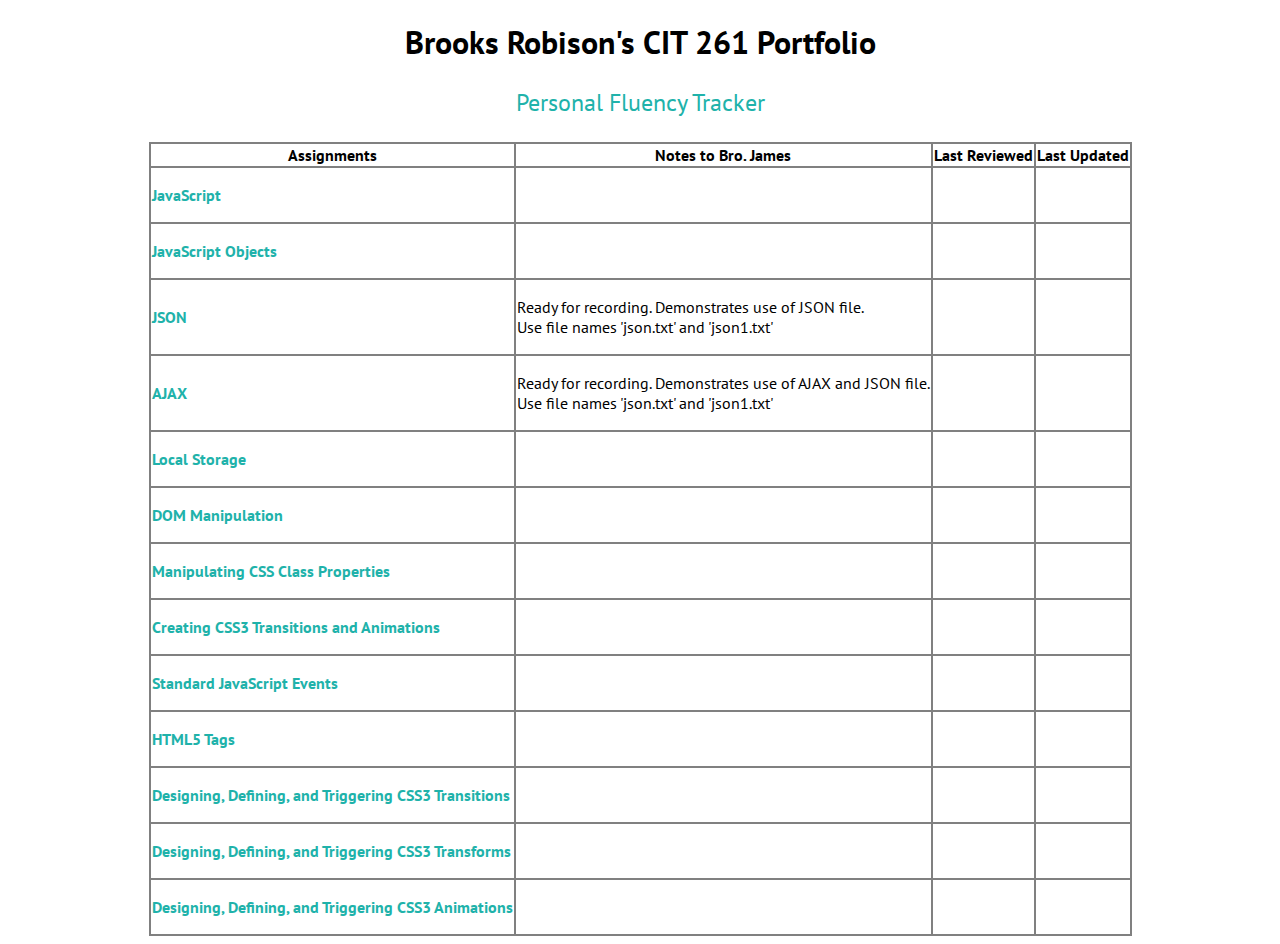
<file: index.html>
<!DOCTYPE html>

<html lang="en">
	<head>
		<meta charset="utf-8">
		<meta http-equiv="X-UA-Compatible" content="IE=edge">
		<meta name="viewport" content="width=device-width, initial-scale=1">
		<!-- The above 3 meta tags *must* come first in the head; any other head content must come *after* these tags -->
		<meta name="description" content="CIT_261_Portfolio">
		<meta name="author" content="Brooks Robison">

		<meta name="mobile-web-app-capable" content="yes">
		<title>Brooks Robison | CIT 261 Portfolio</title>
		<link href="main.css" rel="stylesheet">
	</head>
	<body>

		<h1 class="header1">Brooks Robison's CIT 261 Portfolio</h1>
		<p class="tracker">
			<a href="https://docs.google.com/spreadsheets/d/1wlnfDEASwIFzv-Yt3usRhA55cYK2EIuANm2DeZxdG28/edit?usp=sharing" target="_blank">
			Personal Fluency Tracker</a>
		</p>
		<table class="assignTbl">
			<tr>
				<th>
					<span>Assignments</span>
				</th>
				<th>
					<span>Notes to Bro. James</span>
				</th>
				<th>
					<span>Last Reviewed</span>
				</th>
				<th>
					<span>Last Updated</span>
				</th>
			</tr>
			<tr>
				<td>
					<p class="assignList"><a href="#" target="_blank"><span>JavaScript</span></a></p>
				</td>
				<td>
					<p></p>
				</td>
				<td>
					<p></p>
				</td>
				<td>
					<p></p>
				</td>
			</tr>
			<tr>
				<td>
					<p class="assignList"><a href="##" target="_blank"><span>JavaScript Objects</span></a></p>
				</td>
				<td>
					<p></p>
				</td>
				<td>
					<p></p>
				</td>
				<td>
					<p></p>
				</td>
			</tr>
			</tr>
			<tr>
				<td>
					<p class="assignList"><a href="JSON_AJAX/jsonajax.html" target="_blank"><span>JSON</span></a></p>
				</td>
				<td>
					<p>Ready for recording. Demonstrates use of JSON file.<br>Use file names 'json.txt' and 'json1.txt'</p>
				</td>
				<td>
					<p></p>
				</td>
				<td>
					<p></p>
				</td>
			</tr>
			<tr>
				<td>
					<p class="assignList"><a href="JSON_AJAX/jsonajax.html" target="_blank"><span>AJAX</span></a></p>
				</td>
				<td>
					<p>Ready for recording. Demonstrates use of AJAX and JSON file.<br>Use file names 'json.txt' and 'json1.txt'</p>
				</td>
				<td>
					<p></p>
				</td>
				<td>
					<p></p>
				</td>
			</tr>
			<tr>
				<td>
					<p class="assignList"><a href="#####" target="_blank"><span>Local Storage</span></a></p>
				</td>
				<td>
					<p></p>
				</td>
				<td>
					<p></p>
				</td>
				<td>
					<p></p>
				</td>
			</tr>
			<tr>
				<td>
					<p class="assignList"><a href="######" target="_blank"><span>DOM Manipulation</span></a></p>
				</td>
				<td>
					<p></p>
				</td>
				<td>
					<p></p>
				</td>
				<td>
					<p></p>
				</td>
			</tr>
			<tr>
				<td>
					<p class="assignList"><a href="#######" target="_blank"><span>Manipulating CSS Class Properties</span></a></p>
				</td>
				<td>
					<p></p>
				</td>
				<td>
					<p></p>
				</td>
				<td>
					<p></p>
				</td>
			</tr>
			<tr>
				<td>
					<p class="assignList"><a href="########" target="_blank"><span>Creating CSS3 Transitions and Animations</span></a></p>
				</td>
				<td>
					<p></p>
				</td>
				<td>
					<p></p>
				</td>
				<td>
					<p></p>
				</td>
			</tr>
			<tr>
				<td>
					<p class="assignList"><a href="#########" target="_blank"><span>Standard JavaScript Events</span></a></p>
				</td>
				<td>
					<p></p>
				</td>
				<td>
					<p></p>
				</td>
				<td>
					<p></p>
				</td>
			</tr>
			<tr>
				<td>
					<p class="assignList"><a href="##########" target="_blank"><span>HTML5 Tags</span></a></p>
				</td>
				<td>
					<p></p>
				</td>
				<td>
					<p></p>
				</td>
				<td>
					<p></p>
				</td>
			</tr>
			<tr>
				<td>
					<p class="assignList"><a href="###########" target="_blank"><span>Designing, Defining, and Triggering CSS3 Transitions</span></a></p>
				</td>
				<td>
					<p></p>
				</td>
				<td>
					<p></p>
				</td>
				<td>
					<p></p>
				</td>
			</tr>
			<tr>
				<td>
					<p class="assignList"><a href="############" target="_blank"><span>Designing, Defining, and Triggering CSS3 Transforms</span></a></p>
				</td>
				<td>
					<p></p>
				</td>
				<td>
					<p></p>
				</td>
				<td>
					<p></p>
				</td>
			</tr>
			<tr>
				<td>
					<p class="assignList"><a href="#############" target="_blank"><span>Designing, Defining, and Triggering CSS3 Animations</span></a></p>
				</td>
				<td>
					<p></p>
				</td>
				<td>
					<p></p>
				</td>
				<td>
					<p></p>
				</td>
			</tr>
		</table>
	</body>
</html>
</file>
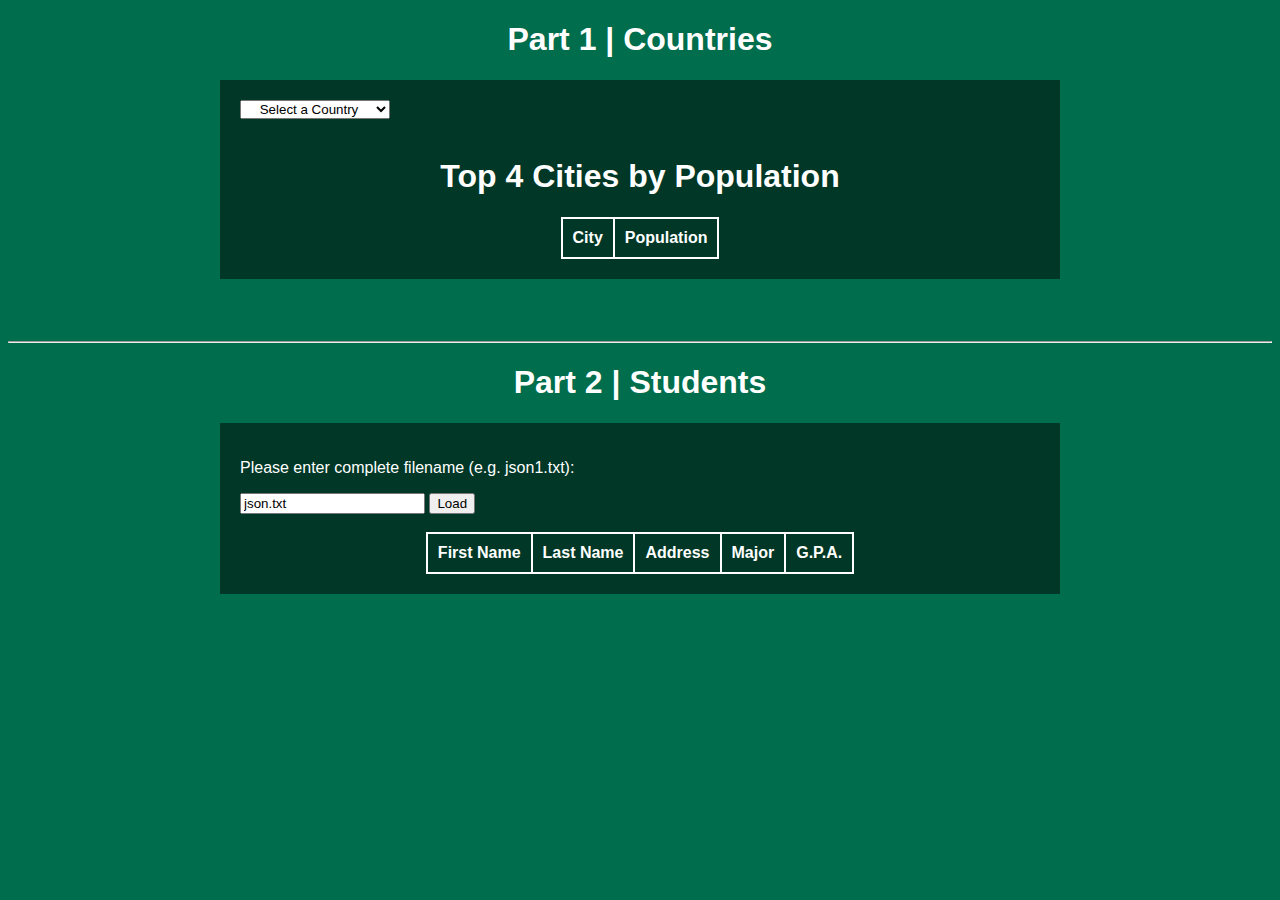
<file: JSON_AJAX/index.html>
<!DOCTYPE html>
<html lang="en">
   <head charset="utf-8">
      <title>Brooks Robison | Week10</title>
      <script type="text/javascript" src="week10.js"></script>
      <link rel="stylesheet" type="text/css" href="week10style.css"></link>
   </head>
   <body>
      <!-- Part One -->
      <h1>Part 1 | Countries</h1>
      <div id="part1">
         <select id="countries" onchange="onCityClick()">
            <option disabled selected value>Select a Country</option>
            <option value="usa.txt">USA</option>
            <option value="mexico.txt">Mexico</option>
            <option value="canada.txt">Canada</option>
            <option value="russia.txt">Russia</option>
         </select>
         <br><br>
         <h1>Top 4 Cities by Population</h1>
         <table id="cities">
            <tr>
               <th>City</th>
               <th>Population</th>
            </tr>
         </table>
      </div>

      <br><br><br>
      <hr>

      <!-- Part Two -->
      <h1>Part 2 | Students</h1>
      <div id="part2">
         <p>Please enter complete filename (e.g. json1.txt):</p>
         <input id="fileName" type="text" value="json.txt"></input>
         <button onclick="onLoadClick()">Load</button>
         <br><br>
         <table id="students">
            <tr>
               <th>First Name</th>
               <th>Last Name</th>
               <th>Address</th>
               <th>Major</th>
               <th>G.P.A.</th>
            </tr>
         </table>
      </div>
   </body>
</html>
</file>
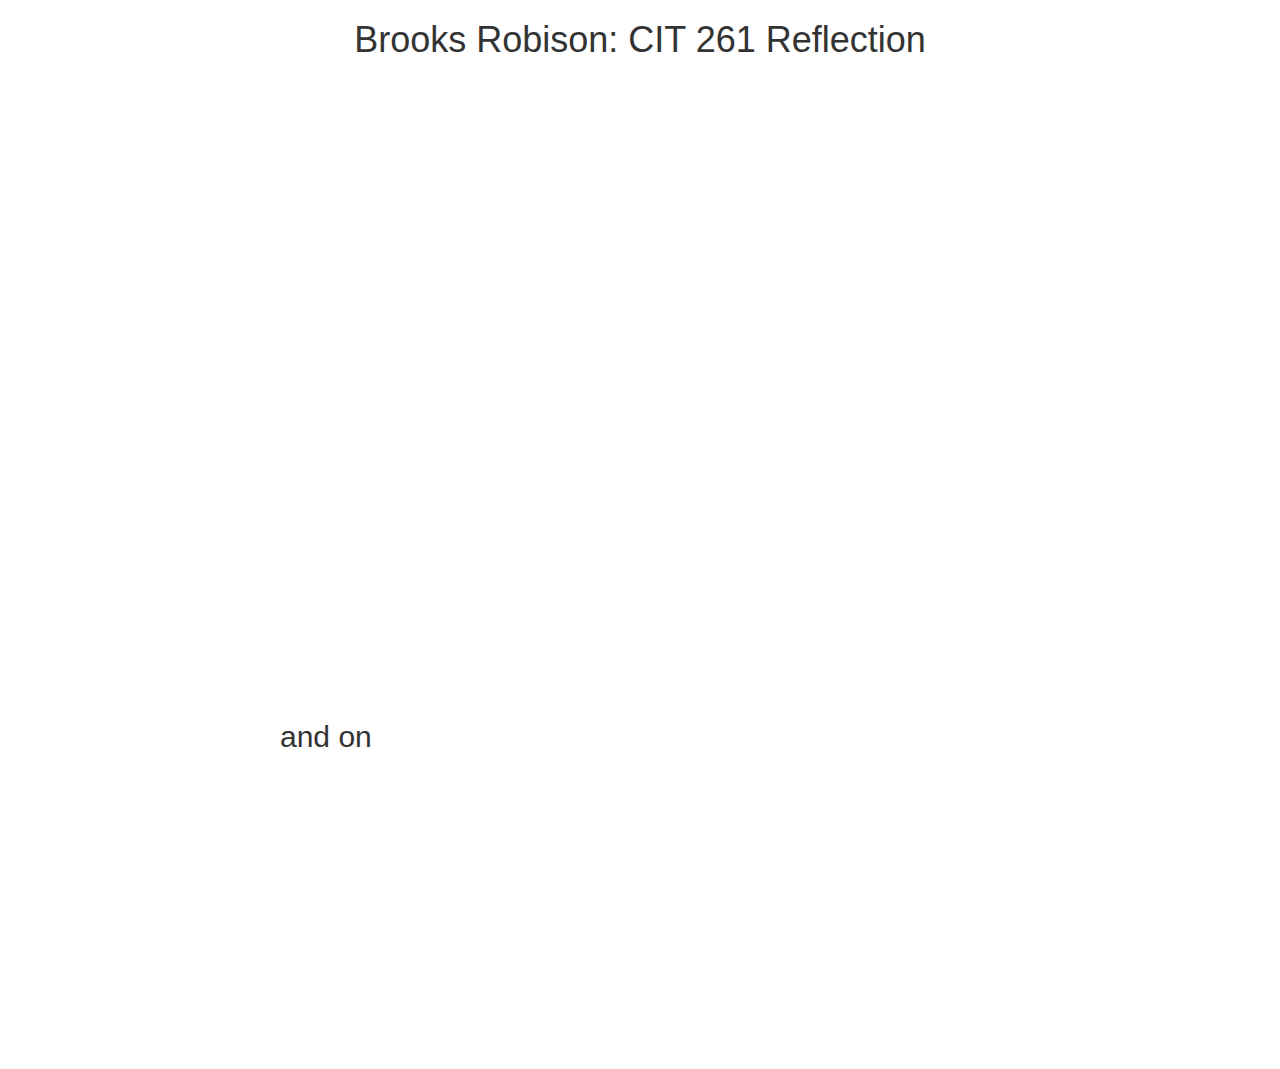
<file: journal.html>
<!DOCTYPE html PUBLIC "-//W3C//DTD XHTML 1.0 Transitional//EN"
                     "http://www.w3.org/TR/xhtml1/DTD/xhtml1-transitional.dtd">
<html xmlns="http://www.w3.org/1999/xhtml">
  <!-- Metadata -->
  <head>
    <meta charset="utf-8">
    <meta http-equiv="Content-Type" content="text/html; charset=utf-8" />
    <meta name="viewport" content="width=device-width, initial-scale=1">

    <title>CIT 261: Journal/Reflection</title>

    <link rel="stylesheet" typ="text/css" href="https://maxcdn.bootstrapcdn.com/bootstrap/3.3.7/css/bootstrap.min.css">
    <script type="text/javascript" src="https://maxcdn.bootstrapcdn.com/bootstrap/3.3.7/js/bootstrap.min.js"></script>

    <!-- External Style and JavaScript-->
    <link rel="stylesheet" href="journal.css" />
    <script type="text/javascript" src="journal.js"></script>

  </head>

  <body>
     <h1 class="text-center">Brooks Robison: CIT 261 Reflection</h1>

     <div class="spacer150" id="spacer"></div>

     <div class="container text-center" id="beginning">
        <div class="row">
           <div class="col-md-12">
             <h2 class="txt1">I learned many things in this class.</h2>
             <h2 class="txt1">I learned a lot about mobile application development.</h2>
             <h2 class="txt1">I learned a lot about professionalism.</h2>
             <h2 class="txt1">More importantly, I learned about myself...</h2>
             <h2 class="txt1">...what I'm capable of...</h2>
             <h2 class="txt1">...how I learn best...</h2>
             <h2 class="txt1">...and how I can develop a level of creativity...</h2>
             <h2 class="txt1">...that I didn't believe I could ever possess.</h2>

             <h2 class="txt2">I could go </h2>
             <h2 class="on1">on</h2> <h2 class="on2">and on</h2>
             <h2 class="txt2">about all of the different techniques and topics I developed a sincere interest in and relative skill for.</h2>
             <h2 class="txt3">I hope you're getting the </h2><h2 class="picture">Picture</h2>
             <button type="button" class="mybtn btn btn-warning btn-lg" id="myBtn" onclick="clickMe()">Click Me</button>
           </div>
        </div>
     </div>

     <div class="container text-center bg-warning txt4" id="journal">
        <div class="row">
           <div class="col-md-10 col-md-offset-1">
             <h2>Instead, I'll tell you more about the things I learned about myself...</h2>
             <p>To be honest, when I started this semester, I wasn't "thrilled" about this class.
                I felt like there wasn't much I was going to get out of it. I had already taken Web Eng I and II.
                "What could this class teach me that I don't already know or haven't already been taught?" This was a closed
                minded and ignorant approach. As I continued to progress in this class, the world of CSS3 became
                something that went from outside my grasp to something that I now have a belief that I can understand
                and use it to expand my levels of creativity.<br><br>
                I've never thought of myself as a creative person and to be honest, there is more
                that I could've done in this class to develop that skill, but I'm please with
                the progress I did make. What surprised me the most were the things I learned outside of application development.<br><br>
                Professionalism, isn't something that is often talked about in school, let alone in the world. I was
                able to gain a greater value of this characteristic. I've started being more aware of my own personal
                levels of professionalism at work. There are some minor areas for improvement and I have set goals and made plans
                to make steps forward to improve them. I hope I can maintain a high level of accountability to myself, enough to hold
                firm to the success of my improvements.<br><br>
                Needless to say, I have been humbled this semester, which is something I didn't think was needed, because I'm
                not someone who typically thinks very high of himself. Regardless, the Lord saw fit to humble me even more.
                Not only was I humbled academically, but I was humbled in regards to how I treat my family during times of
                stress. Early in my schooling, I was so dedicated to my family and didn't allow school to take me away from
                spending time with my daughter. (It was so important to me that no matter how much school work I had, that I HAD to
                brush her teeth and read her bedtime stories.) I have two children now and I hate to say this mentality that I embodied
                for so long, took a backseat this semester. It's sad to me, because I think my relationship with my daughter has suffered
                a bit. Granted, she's 3, but my wife, my daughter, and my son are my world and I can't forget this feeling. I can't forget
                that I regret every night where I didn't brush her teeth or read either of them bedtime stories, because when I get that
                amazing development job (and I have faith that I will), I absolutely cannot forget where I live, who my world is, and
                the relationship that I want with my family...the relationships that will last far longer than those I develop within my chosen
                career.</p>
           </div>
        </div>
     </div>
  </body>

  </html>
</file>
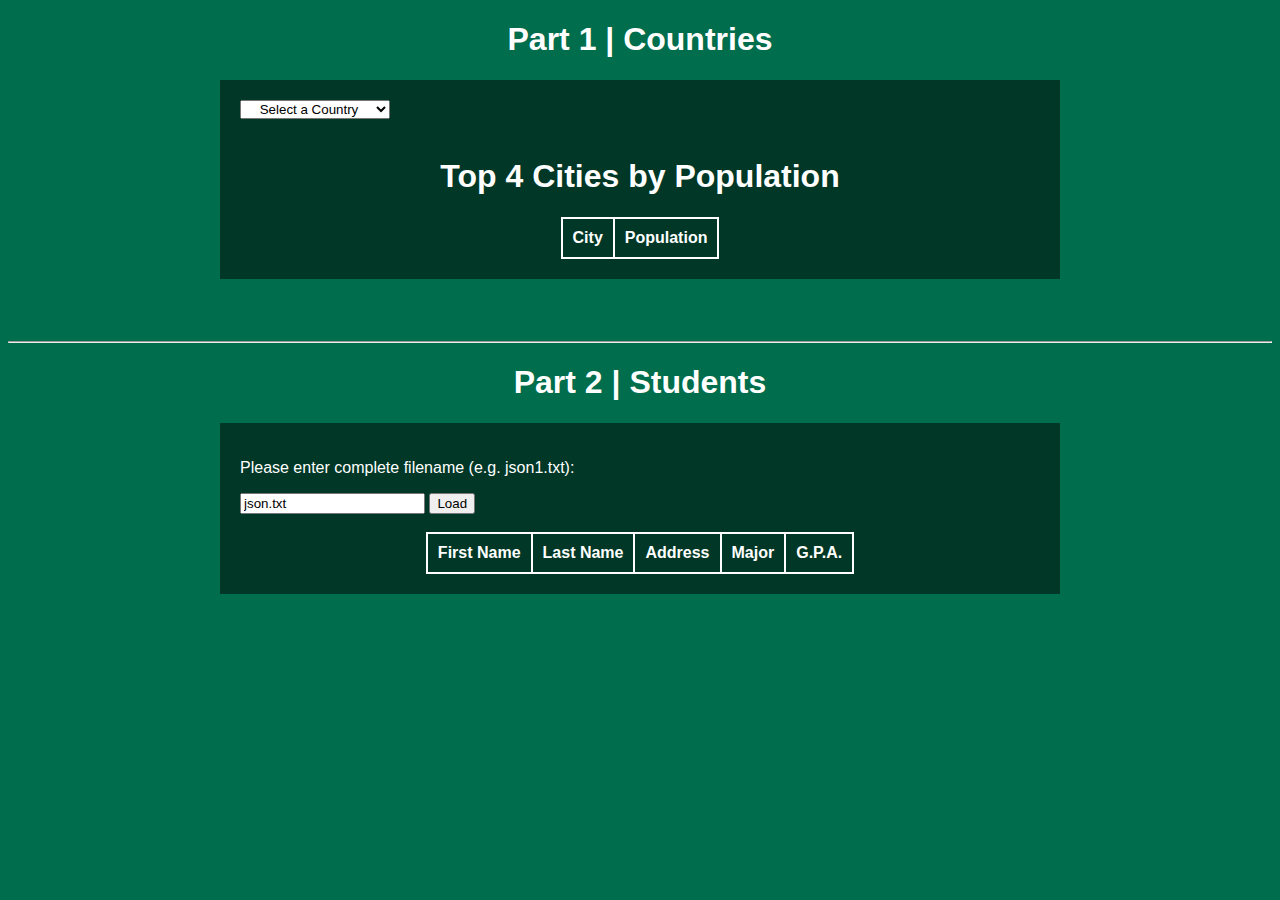
<file: JSON_AJAX/jsonajax.html>
<!DOCTYPE html>
<html lang="en">
   <head charset="utf-8">
      <title>Brooks Robison | Week10</title>
      <script type="text/javascript" src="jsonajax.js"></script>
      <link rel="stylesheet" type="text/css" href="jsonajax.css"></link>
   </head>
   <body>
      <!-- Part One -->
      <h1>Part 1 | Countries</h1>
      <div id="part1">
         <select id="countries" onchange="onCityClick()">
            <option disabled selected value>Select a Country</option>
            <option value="usa.txt">USA</option>
            <option value="mexico.txt">Mexico</option>
            <option value="canada.txt">Canada</option>
            <option value="russia.txt">Russia</option>
         </select>
         <br><br>
         <h1>Top 4 Cities by Population</h1>
         <table id="cities">
            <tr>
               <th>City</th>
               <th>Population</th>
            </tr>
         </table>
      </div>

      <br><br><br>
      <hr>

      <!-- Part Two -->
      <h1>Part 2 | Students</h1>
      <div id="part2">
         <p>Please enter complete filename (e.g. json1.txt):</p>
         <input id="fileName" type="text" value="json.txt"></input>
         <button onclick="onLoadClick()">Load</button>
         <br><br>
         <table id="students">
            <tr>
               <th>First Name</th>
               <th>Last Name</th>
               <th>Address</th>
               <th>Major</th>
               <th>G.P.A.</th>
            </tr>
         </table>
      </div>
   </body>
</html>
</file>
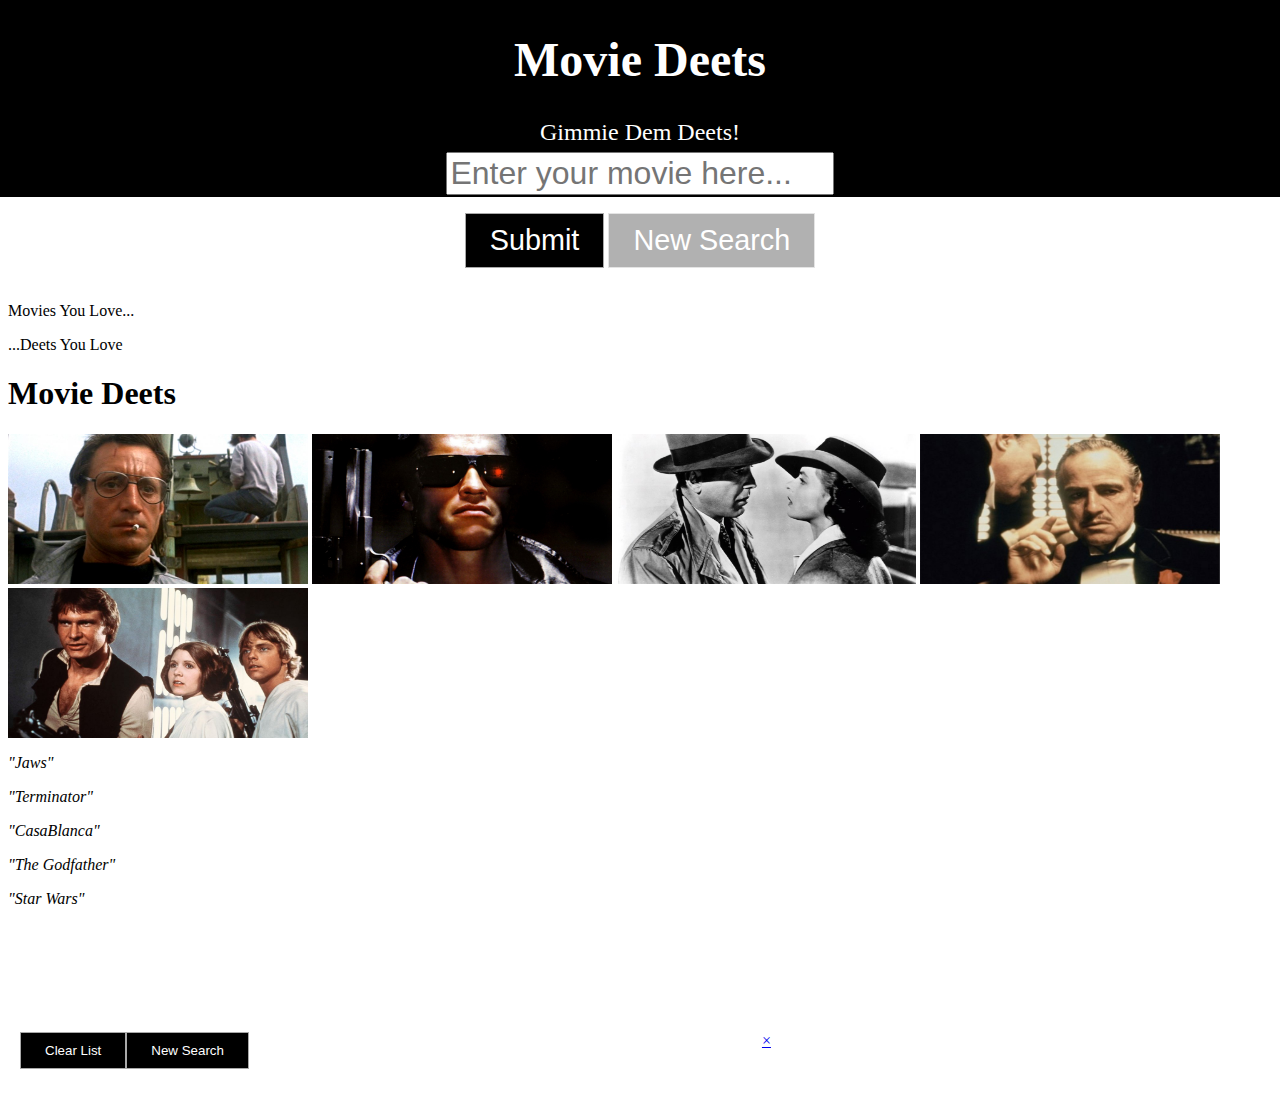
<file: Transitions/main.html>
<!DOCTYPE html PUBLIC "-//W3C//DTD XHTML 1.0 Transitional//EN"
                     "http://www.w3.org/TR/xhtml1/DTD/xhtml1-transitional.dtd">
<html xmlns="http://www.w3.org/1999/xhtml">
  <!-- Metadata -->
  <head>
    <meta charset="utf-8">
    <meta http-equiv="Content-Type" content="text/html; charset=utf-8" />
    <meta name="viewport" content="width=device-width, initial-scale=1">

    <title>CIT 261: Mobile Application Development</title>

    <!-- External Style and JavaScript-->
    <link rel="stylesheet" type="text/css" href="main.css">
    <link rel="stylesheet" type="text/css" href="mainLaptop.css">

    <script type="text/javascript" src="detect.min.js"></script>
    <script type="text/javascript" src="main.js"></script>
    <script src="mediaelement-and-player.min.js"></script>
    <link rel="stylesheet" href="mediaelementplayer.css" />

  </head>
  <body onload="onload()">
     <div id="title" class="title">
        <h1 class="fontStyle">Movie Deets</h1>
        <p class="scrolling"><span id="scrolling">Gimmie Dem Deets!</span></p>
        <br>
     </div>
     <br><br><br><br><br><br><br><br>
     <div id="container">
        <input class="sBar" id="input" placeholder="Enter your movie here..."/>
        <br><br>
        <button id="search" class="search" ontouch="submitBtn('')" onclick="submitBtn('')">Submit</button>
        <button id="new" class="new" onClick="newSearch()">New Search</button>
     </div>
     <br>
     <div id="sloganContainer">
        <p id="slogan" class="slogan">Movies You Love...</p>
        <p id="slogan" class="slogan">...Deets You Love</p>
     </div>

     <div class="spinLogo" id="spinLogo">
        <h1 class="spinLogoFont">Movie Deets</h1>
     </div>

     <div id="picContainer" class="picContainer">
         <img id="pic1" class="pic1" height="150" width="300" src="jaws.jpg"></img>
         <img id="pic2" class="pic2" height="150" width="300" src="terminator.jpg"></img>
         <img id="pic3" class="pic3" height="150" width="300" src="casablanca.jpg"></img>
         <img id="pic4" class="pic4" height="150" width="300" src="godfather.jpeg"></img>
         <img id="pic5" class="pic5" height="150" width="300" src="starwars.jpg"></img>
         <div class="homeTitleContainer">
            <i>
               <p id="jaws" class="homeTitle">"Jaws"</p>
               <p id="terminator" class="homeTitle">"Terminator"</p>
               <p id="casablanca" class="homeTitle">"CasaBlanca"</p>
               <p id="godfather" class="homeTitle">"The Godfather"</p>
               <p id="starwars" class="homeTitle">"Star Wars"</p>
            </i>
         </div>
     </div>
     <h1 id="movieTitle"></h1>
     <br>
     <div id="btn-group" class="btn-group">
        <button class="btns1" onclick="display_poster()">Poster</button>
        <button class="btns2" onclick="display_overview()">Overview</button>
        <button class="btns3" onclick="display_cast()">Cast</button>
        <button class="btns4" id="videoBtn" onclick="video_check()">Video</button>
        <button class="btns5" id="historyBtn" onclick="display_history()">History</button>
     </div>
     <br><br><br><br><br>
     <div id="results">
     </div>
     <div class="history btn-group" id="history">
        <button class="btns6" onclick="clearStorage()">Clear List</button>
        <button class="btns7" onclick="newSearch()">New Search</button>
        <a href="javascript:closeBtn()" class="closebtn">&times;</a>
        <br><br><br>
     </div>


  </body>
</html>
</file>
<file: main.css>
@import url('https://fonts.googleapis.com/css?family=PT+Sans');

body {
   font-family: 'PT Sans', sans-serif;
}

.header1 {
   text-align: center;
}

.tracker {
   text-align: center;
   font-size: 150%;
}

.assignTbl, th, td {
   margin: 0 auto;
   width: auto;
   font-size: 100%;
   border-collapse: collapse;
   border: 2px solid grey;
}

span {
   font-weight: bold;
}

a:link {
    color: lightseagreen;
    text-decoration: none;
}

a:visited {
    color: lightseagreen;
    text-decoration: none;
}

a:hover {
    color: darkseagreen;
}
</file>
<file: JSON_AJAX/week10style.css>
body {
	background-color: #006D4C;
	color: white;
	font-family: helvetica, sans-serif;
	/*background-image: url('http://eskipaper.com/images/textured-backgrounds-5.jpg');*/
	padding-bottom: 40px;
}

#part1 {
	margin: 0 auto;
	height: auto;
	width: 800px;
	background-color: #003726;
	padding: 20px;

}

#countries {
	width: 150px;
	text-align: center;
}

#cities, #students {
	border-collapse: collapse;
	margin: 0 auto 0 auto;

}

th, tr, td {
	border: 2pt solid white;
	border-collapse: collapse;
	padding: 10px;
	text-align: center;
}

#part2 {
	margin: 0 auto;
	height: auto;
	width: 800px;
	background-color: #003726;
	padding: 20px;
}

#filename {
	padding: 50px;
}

h1 {
	text-align: center;
}
</file>
<file: journal.css>
.spacer5 { height: 5px; width: 100%; font-size: 0; margin: 0; padding: 0; border: 0; display: block; }
.spacer10 { height: 10px; width: 100%; font-size: 0; margin: 0; padding: 0; border: 0; display: block; }
.spacer15 { height: 15px; width: 100%; font-size: 0; margin: 0; padding: 0; border: 0; display: block; }
.spacer20 { height: 20px; width: 100%; font-size: 0; margin: 0; padding: 0; border: 0; display: block; }
.spacer25 { height: 25px; width: 100%; font-size: 0; margin: 0; padding: 0; border: 0; display: block; }
.spacer30 { height: 30px; width: 100%; font-size: 0; margin: 0; padding: 0; border: 0; display: block; }
.spacer35 { height: 35px; width: 100%; font-size: 0; margin: 0; padding: 0; border: 0; display: block; }
.spacer40 { height: 40px; width: 100%; font-size: 0; margin: 0; padding: 0; border: 0; display: block; }
.spacer45 { height: 45px; width: 100%; font-size: 0; margin: 0; padding: 0; border: 0; display: block; }
.spacer50 { height: 50px; width: 100%; font-size: 0; margin: 0; padding: 0; border: 0; display: block; }
.spacer100 { height: 100px; width: 100%; font-size: 0; margin: 0; padding: 0; border: 0; display: block; }
.spacer150 { height: 150px; width: 100%; font-size: 0; margin: 0; padding: 0; border: 0; display: block; }
.spacer200 { height: 200px; width: 100%; font-size: 0; margin: 0; padding: 0; border: 0; display: block; }

.txt1 {
   position: absolute;
   opacity: 0;
   animation: txtAnime 4s forwards;
   text-align: center;
   width: 100%;
}



@keyframes txtAnime {
   0% {
      opacity: 0;
   }

   50% {
      opacity: 1;
   }

   100% {
      opacity: 0;
   }
}

.txt1:nth-child(1) { animation-delay: 0s }
.txt1:nth-child(2) { animation-delay: 5s }
.txt1:nth-child(3) { animation-delay: 9s }
.txt1:nth-child(4) { animation-delay: 13s }
.txt1:nth-child(5) { animation-delay: 17s }
.txt1:nth-child(6) { animation-delay: 21s }
.txt1:nth-child(7) { animation-delay: 25s }
.txt1:nth-child(8) { animation-delay: 29s }


.txt2 {
   display: inline;
   animation: techniques 10s 33s forwards;
   opacity: 0;
   position: relative;
}

@keyframes techniques{
   0% {
      opacity: 0;
   }

   50% {
      opacity: 1;
   }

   100% {
      opacity: 0;
   }

}

.on1 {

   display: inline;
   animation: onFall1 8s 34s forwards;
   position: relative;
   top: -500px;
}

.on2 {
   display: inline;
   position: relative;
   bottom: -500px;
   animation: onFall2 8s 34s forwards;
}

@keyframes onFall1 {
   0% {
      top: -500px;
   }

   25% {
      top: 0px;
   }

   50% {
      top: 0px;
   }

   75% {
      top: 0px;
   }

   100% {
      top: 500px;
      /*opacity: 0;*/
   }
}

@keyframes onFall2 {
   0% {
      bottom: -500px;
   }

   25% {
      bottom: 0px;
   }

   50% {
      bottom: 0px;
   }

   75% {
      bottom: 0px;
   }

   100% {
      bottom: 500px;
      /*opacity: 0;*/
   }
}

.txt3 {
   opacity: 0;
   position: relative;
   animation: hope 10s 40s forwards;
}

@keyframes hope {
   0% {
      opacity: 0;
   }

   50% {
      opacity: 1;
   }

   100% {
      opacity: 0;
   }
}

.picture {
   position: relative;
   opacity: 0;
   text-align: center;
   width: 100%;
   animation: picture 30s 46s forwards;
}

@keyframes picture {
   0% {
      opacity: 0;
   }

   10% {
      opacity: 1;
      color: red;
   }

   20% {
      transform: scale(5);
      opacity: 1;
      color: blue;
   }

   30% {
      transform: rotate(180deg);
      opacity: 1;
      color: green;
   }

   40% {
      transform: skewX(60deg);
      opacity: 1;
      color: yellow;
   }

   50% {
      transform: translateX(200px) ;
      opacity: 1;
      color: purple;
   }

   60% {
      transform: translateY(200px);
      opacity: 1;
      color: orange;
   }

   70% {
      transform: rotateX(180deg);
      opacity: 1;
      color: black;
   }

   80% {
      transform: translateY(-200px) skewX(30deg);
      opacity: 1;
      color: red;
   }

   90% {
      transform: rotateY(130deg);
      opacity: 1;
      color: blue;
   }

   99% {
      opacity: 1;
      color: green;
   }

   100% {
      opacity: 0;
   }
}

.mybtn {
   opacity: 0;
   animation: buttonAppear 2s 77s forwards;
}

@keyframes buttonAppear {
   0% {
      opacity: 0;
   }

   100% {
      opacity: 1;
   }
}

.txt4 {
   opacity: 0;
   position: relative;
   text-align: left;
   padding: 10px;
   font-size: 115%;
   color: #f0ad4e;
}
</file>
<file: JSON_AJAX/jsonajax.css>
body {
	background-color: #006D4C;
	color: white;
	font-family: helvetica, sans-serif;
	/*background-image: url('http://eskipaper.com/images/textured-backgrounds-5.jpg');*/
	padding-bottom: 40px;
}

#part1 {
	margin: 0 auto;
	height: auto;
	width: 800px;
	background-color: #003726;
	padding: 20px;

}

#countries {
	width: 150px;
	text-align: center;
}

#cities, #students {
	border-collapse: collapse;
	margin: 0 auto 0 auto;

}

th, tr, td {
	border: 2pt solid white;
	border-collapse: collapse;
	padding: 10px;
	text-align: center;
}

#part2 {
	margin: 0 auto;
	height: auto;
	width: 800px;
	background-color: #003726;
	padding: 20px;
}

#filename {
	padding: 50px;
}

h1 {
	text-align: center;
}
</file>
<file: Transitions/main.css>
@media only screen
  and (min-device-width: 320px)
  and (max-device-width: 667px) {

   @font-face {
      font-family: 'Corleone';
      src: url('Corleone.ttf');
   }

   body {
      background-repeat: repeat;
      background-attachment: fixed;
      background-image: url("gradient-mask2.png");
      z-index: 100;
      overflow-x: hidden;
      font-family: "Helvetica Neue",Helvetica,Arial,sans-serif;
   }

   .spinLogo {
      width: 90%;
      text-align: center;
      font-size: 50%;
      animation: spinLogo 4s 9s forwards;
      opacity: 0;
      position: absolute;
      top: 60%;
      overflow-x: hidden;
      left: 5%;
   }

   @keyframes spinLogo {
      0% {
         opacity: 0;
      }

      100% {
         opacity: 1;
         transform: rotate(2520deg) scale(5.5);
      }
   }

   .spinLogoFont {
      font-family: Corleone;
   }

   .title {
      position: absolute;
      top: 0px;
      right: 0px;
      left: 0px;
      width: 100%;
      text-align: center;
      font-size: 140%;
      background-color: black;
      color: white;
      z-index: 100;
   }

   .title .fontStyle {
      font-family: Corleone;
      z-index: 100;
   }

   .title h1 {
      transition: color 4s ease, font-size 4s ease, transform 4s;
      z-index: 100;
   }

   .title1 h1{
      color: #45CEE0;
      font-size: 100%;
      transform: translate(-140px, -14px);
      z-index: 100;
   }

   .scrolling {
      width: 0 auto;
      margin: 0 auto;
      white-space: nowrap;
      overflow: hidden;
      font-family: sans-serif;
      z-index: 100;
   }

   .scrolling span {
      display: inline-block;
      padding-right: 100%;
      animation: scrollText 5s linear infinite;
      z-index: 100;
   }

   @keyframes scrollText {
      0%   {
         transform: translate(0%, 0) rotateX(0deg);
         color: white;
      }
      10% {
         color: #45CEE0;
      }
      20% {
         color: white;
      }
      30% {
         color: #45CEE0;
      }
      40% {
         color: white;
      }
      50% {
         color: #45CEE0;
         transform: translate(27%, 0) rotateX(360deg);
      }
   }

   #container {
      width: 100%;
      height: 100%;
      text-align: center;
      position: relative;
      z-index: 100;
   }

   .search {
      background-color: black;
      border: 1px solid darkgray;
      color: #45CEE0;
      padding: 10px 24px;
      cursor: pointer;
      position: relative;
      margin: 0 auto;
      font-size: 100%;
      transition: all 4s ease;
      z-index: 100;
   }

   .new {
      background-color: black;
      border: 1px solid darkgray;
      color: #45CEE0;
      padding: 10px 24px;
      cursor: pointer;
      position: relative;
      margin: 0 auto;
      font-size: 100%;
      opacity: 0.3;
      transition: all 4s ease;
      z-index: 100;
   }

   .fade-in {
      opacity: 1.0
   }

   .fade-out {
      opacity: 0.3;
   }

   .btn-group {
      position: relative;
      top: 0px;
      right: 0px;
      left: 14px;
      width: 100%;
      text-align: center;
      z-index: 100;
   }

   .btn-group button{
      background-color: black;
      border: 1px solid darkgray;
      color: #45CEE0;
      padding: 10px 24px;
      cursor: pointer;
      float: left;
      z-index: 100;
   }

   #movieTitle {
      position: relative;
      margin: 0 auto;
      text-align: center;
      color: white;
      background-color: black;
      z-index: 100;
   }

   .results {
      background-color: black;
      width: 100%;
      margin: auto;
      display: block;
      text-align: center;
      z-index: 100;
   }

   .cTable, th, td {
      font-size: 100%;
      border-collapse: collapse;
      border: 2px solid black;
      color: white;
      text-align: center;
      background-color: rgba(0, 0, 0, 0.0);
      position: relative;
      animation: scrollTD 3s ease;
      z-index: 100;
   }

   @keyframes scrollTD {
      0% {
         transform: translate(-560%, 0) matrix(3, 0, 1, 1, 200, 0);
      }
      100% {
         transform: translate(0, 0);
      }
   }

   .sBar {
      width: 50%;
      font-size: 100%;
      z-index: 100;
   }

   .history {
      height: 495px;
      width: 100%;
      margin-top: 126px;
      position: absolute;
      z-index: 101;
      top: 0;
      left: 0;
      background-color: rgb(0,0,0);
      background-color: rgba(0,0,0, 0.8);
      overflow-x: hidden;
      display: none;
   }

   .movieList {
      text-align: center;
      vertical-align: middle;
      line-height: 10px;
      font-size: 120%;
      z-index: 100;
   }

   a:link {
      color: #45CEE0;
      text-decoration: none;
      z-index: 100;
   }

   a:visited {
      color: white;
      text-decoration: none;
      z-index: 100;
   }

   .closebtn {
      position: absolute;
      top: 1px;
      right: 45px;
      font-size: 30px;
      z-index: 100;
   }

   .picContainer {
      position: relative;
      background-color: transparent;
      /*#45CEE0;*/
      width: 100%;
      height: 315px;
      z-index: 99;
      animation: fadeOutPics 1s 5s forwards;
   }

   @keyframes fadeOutPics {
      0% {
         opacity: 1;
      }
      100% {
         opacity: 0;
      }
   }

   .pic1 {
      animation: pic1Fall 1s forwards;
      position: absolute;
      padding-left: 29px;
      z-index: -10;
      top: -500px;
   }

   .pic2 {
      animation: pic1Fall;
      animation-duration: 1s;
      animation-delay: 1s;
      animation-fill-mode: forwards;
      position: absolute;
      padding-left: 29px;
      padding-top: 32px;
      z-index: -9;
      top: -500px;
   }

   .pic3 {
      animation: pic1Fall;
      animation-duration: 1s;
      animation-delay: 2s;
      animation-fill-mode: forwards;
      position: absolute;
      padding-left: 29px;
      padding-top: 64px;
      z-index: -8;
      top: -500px;
   }

   .pic4 {
      animation: pic1Fall;
      animation-duration: 1s;
      animation-delay: 3s;
      animation-fill-mode: forwards;
      position: absolute;
      padding-left: 29px;
      padding-top: 96px;
      z-index: -7;
      top: -500px;
   }

   .pic5 {
      animation: pic1Fall;
      animation-duration: 1s;
      animation-delay: 4s;
      animation-fill-mode: forwards;
      position: absolute;
      padding-left: 29px;
      padding-top: 128px;
      z-index: -6;
      top: -500px;
   }

   @keyframes pic1Fall {
      0% {
         top: -500px;
      }

      100% {
         top: 0px;
      }
   }

   .homeTitleContainer {
      position: relative;

   }

   .homeTitle {
      width: 100%;
      position: absolute;
      padding-top: 75%;
      text-align: center;
      animation: movieTitleFade 1s forwards;
      opacity: 0;
      font-size: 135%;
   }

   @keyframes movieTitleFade {
      0% {
         opacity: 0;
      }

      25% {
         opacity: 1;
      }

      50% {
         opacity: 1;
      }

      75% {
         opacity: 1;
      }

      100% {
         opacity: 0;
      }
   }

   .homeTitle:nth-child(2) { animation-delay: 1s}
   .homeTitle:nth-child(3) { animation-delay: 2s}
   .homeTitle:nth-child(4) { animation-delay: 3s}
   .homeTitle:nth-child(5) { animation-delay: 4s}
   /*.homeTitle:nth-child(6) { animation-delay: 5s}
   .homeTitle:nth-child(7) { animation-delay: 7s}*/

   .slogan {
      width: 100%;
      position: absolute;
      padding-top: 25%;
      text-align: center;
      opacity: 0;
      font-size: 250%;
      animation: slogan 2s forwards;
   }

   @keyframes slogan {
      0% {
         opacity: 0;
      }

      50% {
         opacity: 1;
      }

      100% {
         opacity: 0;
      }
   }

   .slogan:nth-child(1) { animation-delay: 6s }
   .slogan:nth-child(2) { animation-delay: 8s }
}
</file>
<file: Transitions/mainLaptop.css>
@media screen and (min-device-width: 1200px)
  and (max-device-width: 1600px) {
   body {
      background-repeat: repeat;
      background-attachment: fixed;
   }


   .title {
      position: absolute;
      top: 0px;
      right: 0px;
      left: 0px;
      width: 100%;
      text-align: center;
      font-size: 150%;
      background-color: black;
      color: white;
   }

   .title h1 {
      transition: color 4s ease, font-size 4s ease, transform 4s ;
   }

   .title1 h1{
      color: #45CEE0;
      font-size: 100%;
      transform:translate(-540px, -16px);
   }

   .new {
      background-color: black;
      border: 1px solid darkgray;
      color: white;
      padding: 10px 24px;
      cursor: pointer;
      position: relative;
      margin: 0 auto;
      font-size: 180%;
      opacity: 0.3;
      transition: all 3s ease;
   }

   .fade-in {
      opacity: 1.0
   }

   .fade-out {
      opacity: 0.3;
   }

   #movieTitle {
      position: relative;
      margin: 0 auto;
      text-align: center;
      color: white;
      background-color: black;
   }
   .cTable, th, td {
      /*margin: 0 auto;*/
      /*width: auto;*/
      font-size: 100%;
      border-collapse: collapse;
      border: 2px solid black;
      color: white;
      text-align: center;
      background-color: black;
      position: relative;
   }

   .results {
      background-color: black;
      width: 100%;
      margin: auto;
      display: block;
      text-align: center;
   }

   .btn-group {
      position: relative;
      top: 0px;
      right: 0px;
      left: 12px;
      width: 100%;
      text-align: center;
   }

   .btn-group button{
      background-color: black;
      border: 1px solid darkgray;
      color: white;
      padding: 10px 24px;
      float: left;
      /*margin: 0 auto;*/

   }
   .search {
      background-color: black;
      border: 1px solid darkgray;
      color: white;
      padding: 10px 24px;
      cursor: pointer;
      position: relative;
      margin: 0 auto;
      font-size: 180%;
      transition: all 3s ease;
   }

   #container {
      width: 100%;
      height: 100%;
      text-align: center;
      position: relative;
      top:0;
      bottom: 0;
      left: 0;
      right: 0;

      margin: auto;
   }

   .sBar {
      width: 30%;
      font-size: 200%;
   }
}
</file>
<file: Transitions/mediaelementplayer.css>
/* Accessibility: hide screen reader texts (and prefer "top" for RTL languages).
Reference: http://blog.rrwd.nl/2015/04/04/the-screen-reader-text-class-why-and-how/ */
.mejs__offscreen {
    border: 0;
    clip: rect( 1px, 1px, 1px, 1px );
    -webkit-clip-path: inset( 50% );
            clip-path: inset( 50% );
    height: 1px;
    margin: -1px;
    overflow: hidden;
    padding: 0;
    position: absolute;
    width: 1px;
    word-wrap: normal;
}

.mejs__container {
    background: #000;
    box-sizing: border-box;
    font-family: 'Helvetica', Arial, serif;
    position: relative;
    text-align: left;
    text-indent: 0;
    vertical-align: top;
}

.mejs__container * {
    box-sizing: border-box;
}

/* Hide native play button and control bar from iOS to favor plugin button */
.mejs__container video::-webkit-media-controls,
.mejs__container video::-webkit-media-controls-panel,
.mejs__container video::-webkit-media-controls-panel-container,
.mejs__container video::-webkit-media-controls-start-playback-button {
    -webkit-appearance: none;
    display: none !important;
}

.mejs__fill-container,
.mejs__fill-container .mejs__container {
    height: 100%;
    width: 100%;
}

.mejs__fill-container {
    background: transparent;
    margin: 0 auto;
    overflow: hidden;
    position: relative;
}

.mejs__container:focus {
    outline: none;
}

.mejs__iframe-overlay {
    height: 100%;
    position: absolute;
    width: 100%;
}

.mejs__embed,
.mejs__embed body {
    background: #000;
    height: 100%;
    margin: 0;
    overflow: hidden;
    padding: 0;
    width: 100%;
}

.mejs__fullscreen {
    overflow: hidden !important;
}

.mejs__container-fullscreen {
    bottom: 0;
    left: 0;
    overflow: hidden;
    position: fixed;
    right: 0;
    top: 0;
    z-index: 1000;
}

.mejs__container-fullscreen .mejs__mediaelement,
.mejs__container-fullscreen video {
    height: 100% !important;
    width: 100% !important;
}

/* Start: LAYERS */
.mejs__background {
    left: 0;
    position: absolute;
    top: 0;
}

.mejs__mediaelement {
    height: 100%;
    left: 0;
    position: absolute;
    top: 0;
    width: 100%;
    z-index: 0;
}

.mejs__poster {
    background-position: 50% 50%;
    background-repeat: no-repeat;
    background-size: cover;
    left: 0;
    position: absolute;
    top: 0;
    z-index: 1;
}

:root .mejs__poster-img {
    display: none;
}

.mejs__poster-img {
    border: 0;
    padding: 0;
}

.mejs__overlay {
    -webkit-box-align: center;
    -webkit-align-items: center;
        -ms-flex-align: center;
            align-items: center;
    display: -webkit-box;
    display: -webkit-flex;
    display: -ms-flexbox;
    display: flex;
    -webkit-box-pack: center;
    -webkit-justify-content: center;
        -ms-flex-pack: center;
            justify-content: center;
    left: 0;
    position: absolute;
    top: 0;
}

.mejs__layer {
    z-index: 1;
}

.mejs__overlay-play {
    cursor: pointer;
}

.mejs__overlay-button {
    background: url('mejs-controls.svg') no-repeat;
    background-position: 0 -39px;
    height: 80px;
    width: 80px;
}

.mejs__overlay:hover > .mejs__overlay-button {
    background-position: -80px -39px;
}

.mejs__overlay-loading {
    height: 80px;
    width: 80px;
}

.mejs__overlay-loading-bg-img {
    -webkit-animation: mejs__loading-spinner 1s linear infinite;
            animation: mejs__loading-spinner 1s linear infinite;
    background: transparent url('mejs-controls.svg') -160px -40px no-repeat;
    display: block;
    height: 80px;
    width: 80px;
    z-index: 1;
}

@-webkit-keyframes mejs__loading-spinner {
    100% {
        -webkit-transform: rotate(360deg);
                transform: rotate(360deg);
    }
}

@keyframes mejs__loading-spinner {
    100% {
        -webkit-transform: rotate(360deg);
                transform: rotate(360deg);
    }
}

/* End: LAYERS */

/* Start: CONTROL BAR */
.mejs__controls {
    bottom: 0;
    display: -webkit-box;
    display: -webkit-flex;
    display: -ms-flexbox;
    display: flex;
    height: 40px;
    left: 0;
    list-style-type: none;
    margin: 0;
    padding: 0 10px;
    position: absolute;
    width: 100%;
    z-index: 3;
}

.mejs__controls:not([style*='display: none']) {
    background: rgba(255, 0, 0, 0.7);
    background: -webkit-linear-gradient(transparent, rgba(0, 0, 0, 0.35));
    background: linear-gradient(transparent, rgba(0, 0, 0, 0.35));
}

.mejs__button,
.mejs__time,
.mejs__time-rail {
    font-size: 10px;
    height: 40px;
    line-height: 10px;
    margin: 0;
    width: 32px;
}

.mejs__button > button {
    background: transparent url('mejs-controls.svg');
    border: 0;
    cursor: pointer;
    display: block;
    font-size: 0;
    height: 20px;
    line-height: 0;
    margin: 10px 6px;
    overflow: hidden;
    padding: 0;
    position: absolute;
    text-decoration: none;
    width: 20px;
}

/* :focus for accessibility */
.mejs__button > button:focus {
    outline: dotted 1px #999;
}

.mejs__container-keyboard-inactive a,
.mejs__container-keyboard-inactive a:focus,
.mejs__container-keyboard-inactive button,
.mejs__container-keyboard-inactive button:focus,
.mejs__container-keyboard-inactive [role=slider],
.mejs__container-keyboard-inactive [role=slider]:focus {
    outline: 0;
}

/* End: CONTROL BAR */

/* Start: Time (Current / Duration) */
.mejs__time {
    box-sizing: content-box;
    color: #fff;
    font-size: 11px;
    font-weight: bold;
    height: 24px;
    overflow: hidden;
    padding: 16px 6px 0;
    text-align: center;
    width: auto;
}

/* End: Time (Current / Duration) */

/* Start: Play/Pause/Stop */
.mejs__play > button {
    background-position: 0 0;
}

.mejs__pause > button {
    background-position: -20px 0;
}

.mejs__replay > button {
    background-position: -160px 0;
}

/* End: Play/Pause/Stop */

/* Start: Progress Bar */
.mejs__time-rail {
    direction: ltr;
    -webkit-box-flex: 1;
    -webkit-flex-grow: 1;
        -ms-flex-positive: 1;
            flex-grow: 1;
    height: 40px;
    margin: 0 10px;
    padding-top: 10px;
    position: relative;
}

.mejs__time-total,
.mejs__time-buffering,
.mejs__time-loaded,
.mejs__time-current,
.mejs__time-float,
.mejs__time-hovered,
.mejs__time-float-current,
.mejs__time-float-corner,
.mejs__time-marker {
    border-radius: 2px;
    cursor: pointer;
    display: block;
    height: 10px;
    position: absolute;
}

.mejs__time-total {
    background: rgba(255, 255, 255, 0.3);
    margin: 5px 0 0;
    width: 100%;
}

.mejs__time-buffering {
    -webkit-animation: buffering-stripes 2s linear infinite;
            animation: buffering-stripes 2s linear infinite;
    background: -webkit-linear-gradient(135deg, rgba(255, 255, 255, 0.4) 25%, transparent 25%, transparent 50%, rgba(255, 255, 255, 0.4) 50%, rgba(255, 255, 255, 0.4) 75%, transparent 75%, transparent);
    background: linear-gradient(-45deg, rgba(255, 255, 255, 0.4) 25%, transparent 25%, transparent 50%, rgba(255, 255, 255, 0.4) 50%, rgba(255, 255, 255, 0.4) 75%, transparent 75%, transparent);
    background-size: 15px 15px;
    width: 100%;
}

@-webkit-keyframes buffering-stripes {
    from {
        background-position: 0 0;
    }
    to {
        background-position: 30px 0;
    }
}

@keyframes buffering-stripes {
    from {
        background-position: 0 0;
    }
    to {
        background-position: 30px 0;
    }
}

.mejs__time-loaded {
    background: rgba(255, 255, 255, 0.3);
}

.mejs__time-current,
.mejs__time-handle-content {
    background: rgba(255, 255, 255, 0.9);
}

.mejs__time-hovered {
    background: rgba(255, 255, 255, 0.5);
    z-index: 10;
}

.mejs__time-hovered.negative {
    background: rgba(0, 0, 0, 0.2);
}

.mejs__time-current,
.mejs__time-buffering,
.mejs__time-loaded,
.mejs__time-hovered {
    left: 0;
    -webkit-transform: scaleX(0);
        -ms-transform: scaleX(0);
            transform: scaleX(0);
    -webkit-transform-origin: 0 0;
        -ms-transform-origin: 0 0;
            transform-origin: 0 0;
    -webkit-transition: 0.15s ease-in all;
    transition: 0.15s ease-in all;
    width: 100%;
}

.mejs__time-buffering {
    -webkit-transform: scaleX(1);
        -ms-transform: scaleX(1);
            transform: scaleX(1);
}

.mejs__time-hovered {
    -webkit-transition: height 0.1s cubic-bezier(0.44, 0, 1, 1);
    transition: height 0.1s cubic-bezier(0.44, 0, 1, 1);
}

.mejs__time-hovered.no-hover {
    -webkit-transform: scaleX(0) !important;
        -ms-transform: scaleX(0) !important;
            transform: scaleX(0) !important;
}

.mejs__time-handle,
.mejs__time-handle-content {
    border: 4px solid transparent;
    cursor: pointer;
    left: 0;
    position: absolute;
    -webkit-transform: translateX(0);
        -ms-transform: translateX(0);
            transform: translateX(0);
    z-index: 11;
}

.mejs__time-handle-content {
    border: 4px solid rgba(255, 255, 255, 0.9);
    border-radius: 50%;
    height: 10px;
    left: -7px;
    top: -4px;
    -webkit-transform: scale(0);
        -ms-transform: scale(0);
            transform: scale(0);
    width: 10px;
}

.mejs__time-rail:hover .mejs__time-handle-content,
.mejs__time-rail .mejs__time-handle-content:focus,
.mejs__time-rail .mejs__time-handle-content:active {
    -webkit-transform: scale(1);
        -ms-transform: scale(1);
            transform: scale(1);
}

.mejs__time-float {
    background: #eee;
    border: solid 1px #333;
    bottom: 100%;
    color: #111;
    display: none;
    height: 17px;
    margin-bottom: 9px;
    position: absolute;
    text-align: center;
    -webkit-transform: translateX(-50%);
        -ms-transform: translateX(-50%);
            transform: translateX(-50%);
    width: 36px;
}

.mejs__time-float-current {
    display: block;
    left: 0;
    margin: 2px;
    text-align: center;
    width: 30px;
}

.mejs__time-float-corner {
    border: solid 5px #eee;
    border-color: #eee transparent transparent;
    border-radius: 0;
    display: block;
    height: 0;
    left: 50%;
    line-height: 0;
    position: absolute;
    top: 100%;
    -webkit-transform: translateX(-50%);
        -ms-transform: translateX(-50%);
            transform: translateX(-50%);
    width: 0;
}

.mejs__long-video .mejs__time-float {
    margin-left: -23px;
    width: 64px;
}

.mejs__long-video .mejs__time-float-current {
    width: 60px;
}

.mejs__broadcast {
    color: #fff;
    height: 10px;
    position: absolute;
    top: 15px;
    width: 100%;
}

/* End: Progress Bar */

/* Start: Fullscreen */
.mejs__fullscreen-button > button {
    background-position: -80px 0;
}

.mejs__unfullscreen > button {
    background-position: -100px 0;
}

/* End: Fullscreen */

/* Start: Mute/Volume */
.mejs__mute > button {
    background-position: -60px 0;
}

.mejs__unmute > button {
    background-position: -40px 0;
}

.mejs__volume-button {
    position: relative;
}

.mejs__volume-button > .mejs__volume-slider {
    -webkit-backface-visibility: hidden;
    background: rgba(50, 50, 50, 0.7);
    border-radius: 0;
    bottom: 100%;
    display: none;
    height: 115px;
    left: 50%;
    margin: 0;
    position: absolute;
    -webkit-transform: translateX(-50%);
        -ms-transform: translateX(-50%);
            transform: translateX(-50%);
    width: 25px;
    z-index: 1;
}

.mejs__volume-button:hover {
    border-radius: 0 0 4px 4px;
}

.mejs__volume-total {
    background: rgba(255, 255, 255, 0.5);
    height: 100px;
    left: 50%;
    margin: 0;
    position: absolute;
    top: 8px;
    -webkit-transform: translateX(-50%);
        -ms-transform: translateX(-50%);
            transform: translateX(-50%);
    width: 2px;
}

.mejs__volume-current {
    background: rgba(255, 255, 255, 0.9);
    left: 0;
    margin: 0;
    position: absolute;
    width: 100%;
}

.mejs__volume-handle {
    background: rgba(255, 255, 255, 0.9);
    border-radius: 1px;
    cursor: ns-resize;
    height: 6px;
    left: 50%;
    position: absolute;
    -webkit-transform: translateX(-50%);
        -ms-transform: translateX(-50%);
            transform: translateX(-50%);
    width: 16px;
}

.mejs__horizontal-volume-slider {
    display: block;
    height: 36px;
    position: relative;
    vertical-align: middle;
    width: 56px;
}

.mejs__horizontal-volume-total {
    background: rgba(50, 50, 50, 0.8);
    border-radius: 2px;
    font-size: 1px;
    height: 8px;
    left: 0;
    margin: 0;
    padding: 0;
    position: absolute;
    top: 16px;
    width: 50px;
}

.mejs__horizontal-volume-current {
    background: rgba(255, 255, 255, 0.8);
    border-radius: 2px;
    font-size: 1px;
    height: 100%;
    left: 0;
    margin: 0;
    padding: 0;
    position: absolute;
    top: 0;
    width: 100%;
}

.mejs__horizontal-volume-handle {
    display: none;
}

/* End: Mute/Volume */

/* Start: Track (Captions and Chapters) */
.mejs__captions-button,
.mejs__chapters-button {
    position: relative;
}

.mejs__captions-button > button {
    background-position: -140px 0;
}

.mejs__chapters-button > button {
    background-position: -180px 0;
}

.mejs__captions-button > .mejs__captions-selector,
.mejs__chapters-button > .mejs__chapters-selector {
    background: rgba(50, 50, 50, 0.7);
    border: solid 1px transparent;
    border-radius: 0;
    bottom: 100%;
    margin-right: -43px;
    overflow: hidden;
    padding: 0;
    position: absolute;
    right: 50%;
    visibility: visible;
    width: 86px;
}

.mejs__chapters-button > .mejs__chapters-selector {
    margin-right: -55px;
    width: 110px;
}

.mejs__captions-selector-list,
.mejs__chapters-selector-list {
    list-style-type: none !important;
    margin: 0;
    overflow: hidden;
    padding: 0;
}

.mejs__captions-selector-list-item,
.mejs__chapters-selector-list-item {
    color: #fff;
    cursor: pointer;
    display: block;
    list-style-type: none !important;
    margin: 0 0 6px;
    overflow: hidden;
    padding: 0;
}

.mejs__captions-selector-list-item:hover,
.mejs__chapters-selector-list-item:hover {
    background-color: rgb(200, 200, 200) !important;
    background-color: rgba(255, 255, 255, 0.4) !important;
}

.mejs__captions-selector-input,
.mejs__chapters-selector-input {
    clear: both;
    float: left;
    left: -1000px;
    margin: 3px 3px 0 5px;
    position: absolute;
}

.mejs__captions-selector-label,
.mejs__chapters-selector-label {
    cursor: pointer;
    float: left;
    font-size: 10px;
    line-height: 15px;
    padding: 4px 10px 0;
    width: 100%;
}

.mejs__captions-selected,
.mejs__chapters-selected {
    color: rgba(33, 248, 248, 1);
}

.mejs__captions-translations {
    font-size: 10px;
    margin: 0 0 5px;
}

.mejs__captions-layer {
    bottom: 0;
    color: #fff;
    font-size: 16px;
    left: 0;
    line-height: 20px;
    position: absolute;
    text-align: center;
}

.mejs__captions-layer a {
    color: #fff;
    text-decoration: underline;
}

.mejs__captions-layer[lang=ar] {
    font-size: 20px;
    font-weight: normal;
}

.mejs__captions-position {
    bottom: 15px;
    left: 0;
    position: absolute;
    width: 100%;
}

.mejs__captions-position-hover {
    bottom: 35px;
}

.mejs__captions-text,
.mejs__captions-text * {
    background: rgba(20, 20, 20, 0.5);
    box-shadow: 5px 0 0 rgba(20, 20, 20, 0.5), -5px 0 0 rgba(20, 20, 20, 0.5);
    padding: 0;
    white-space: pre-wrap;
}

.mejs__container.mejs__hide-cues video::-webkit-media-text-track-container {
    display: none;
}

/* End: Track (Captions and Chapters) */

/* Start: Error */
.mejs__overlay-error {
    position: relative;
}
.mejs__overlay-error > img {
    left: 0;
    position: absolute;
    top: 0;
    z-index: -1;
}
.mejs__cannotplay,
.mejs__cannotplay a {
    color: #fff;
    font-size: 0.8em;
}

.mejs__cannotplay {
    position: relative;
}

.mejs__cannotplay p,
.mejs__cannotplay a {
    display: inline-block;
    padding: 0 15px;
    width: 100%;
}
/* End: Error */
</file>
